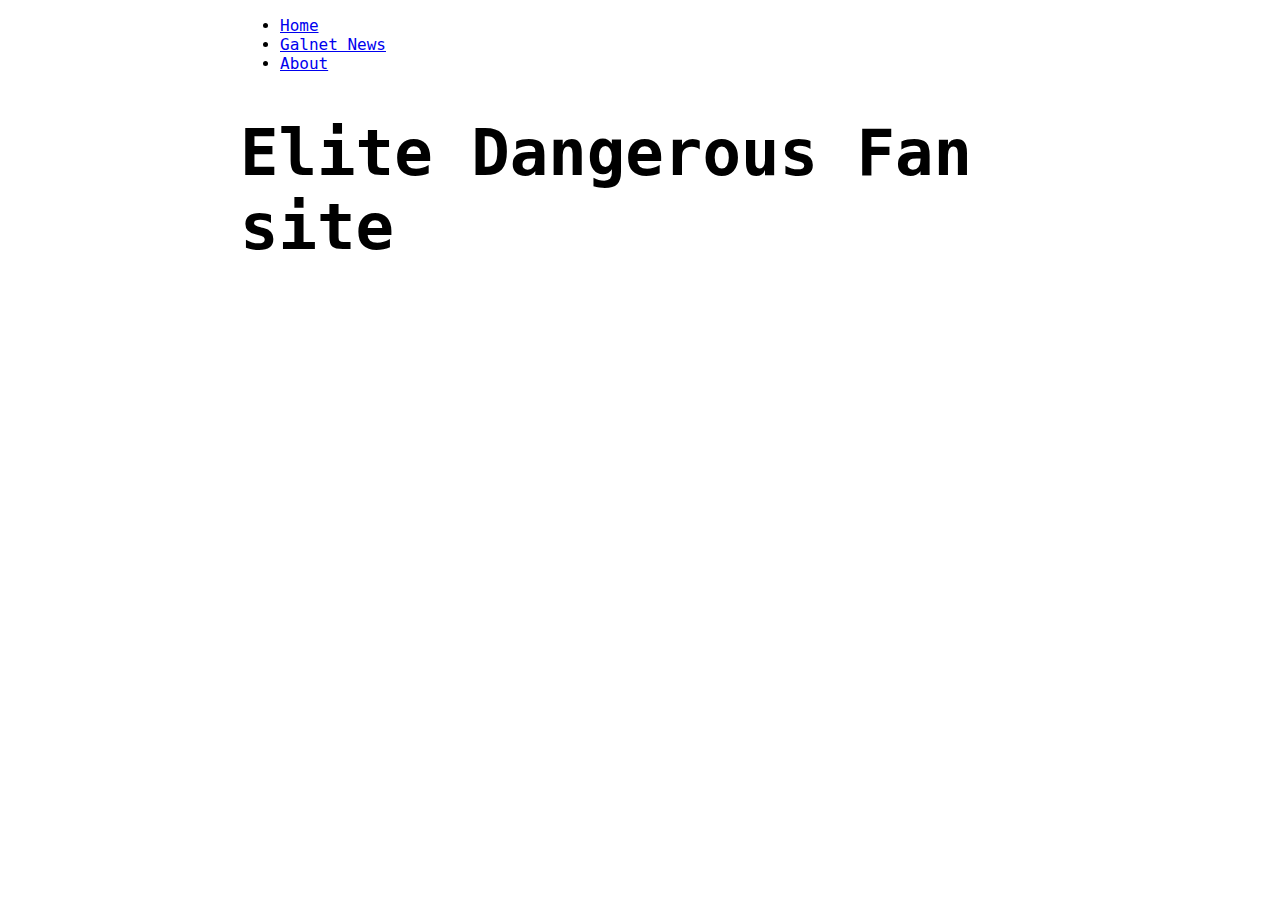
<file: index.html>
<!DOCTYPE html>
<html>
  <head>
    <meta charset="utf-8">
    <title>ED Fan Site</title>
    <link href="styles.css" rel="stylesheet">
  </head>
  
  <body>
    
    <!-- Page navigation -->
    <nav id="navi">
      <script src="navigation.js"></script>
    </nav>
    
    <!-- Page header -->
    <header>
      <h1>Elite Dangerous Fan site</h1>
    </header>
    
    <!-- Main content -->
    <section>
      <!-- Some content comes here -->
    </section>
    
  </body>
</html>
</file>
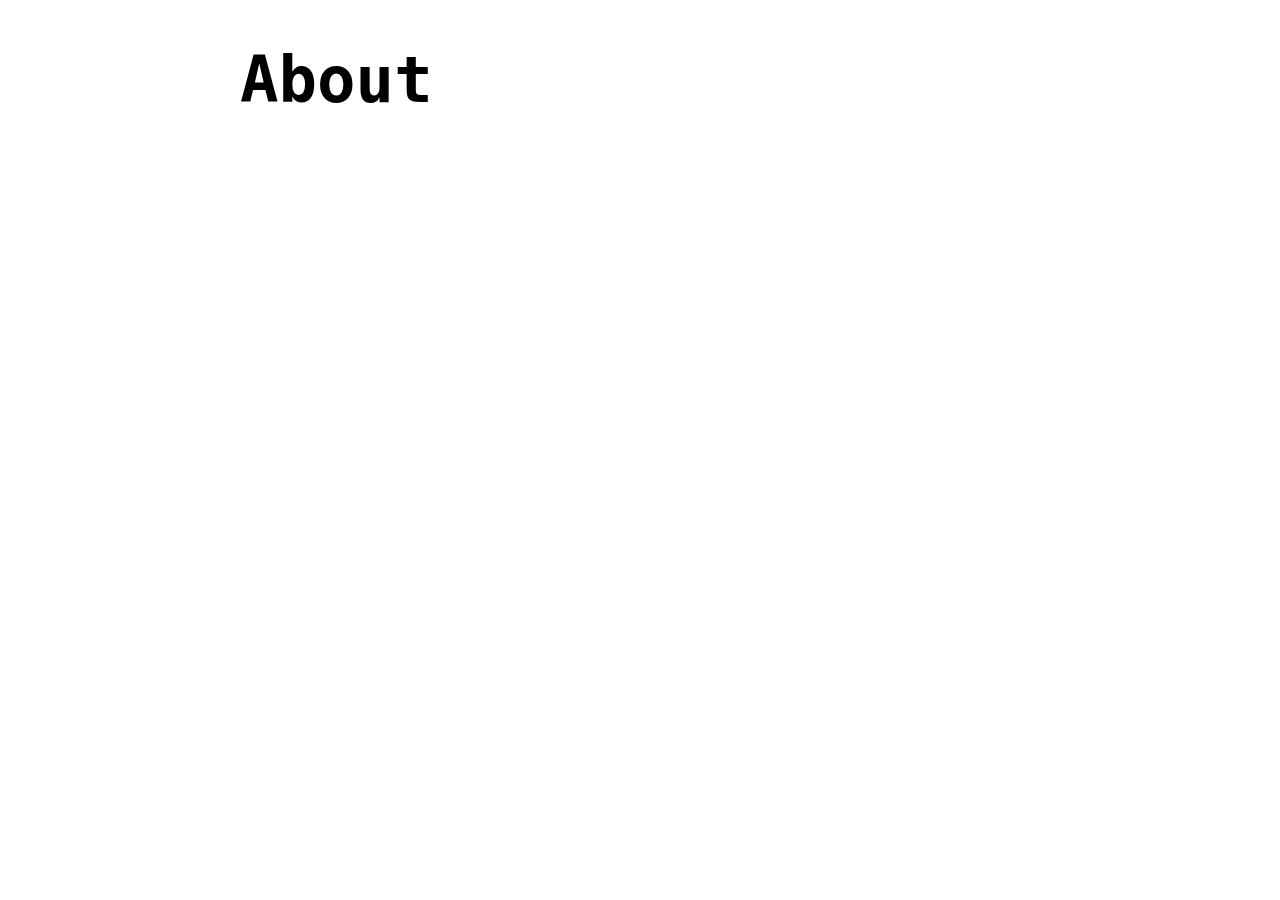
<file: about.html>
<!DOCTYPE html>
<html>
  <head>
    <meta charset="utf-8">
    <title>ED Fan Site - About</title>
    <link href="styles.css" rel="stylesheet">
  </head>
  <body>
    <!-- Page navigation -->
    <nav>
      <script src="navigation.js"></script>
    </nav>
    
    <!-- Page header -->
    <header>
      <h1>About</h1>
    </header>
    
    <!-- Main content -->
    <section>
    
    </section>
  </body>
</html>
</file>
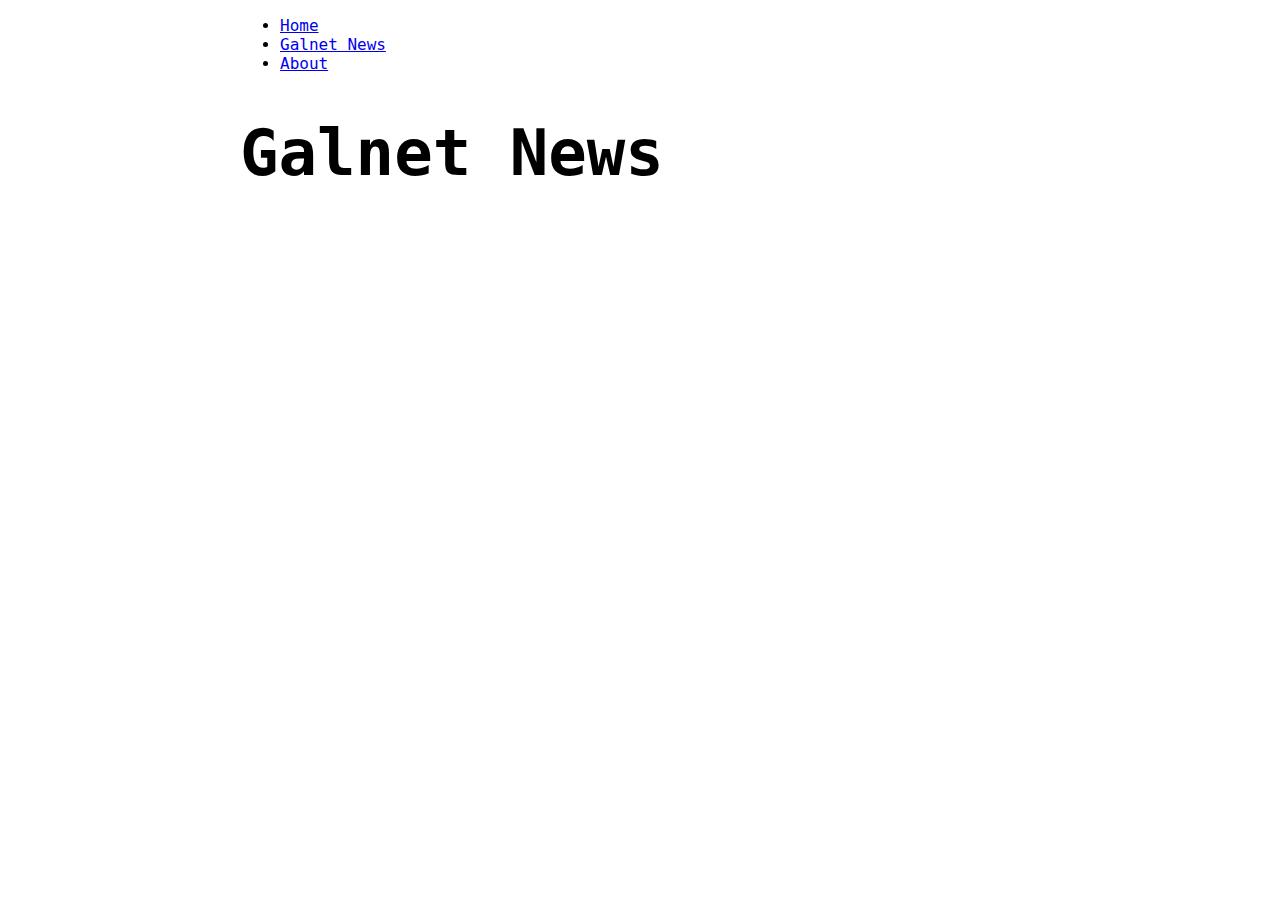
<file: news.html>
<!DOCTYPE html>
<html>
  <head>
    <meta charset="utf-8">
    <title>ED Fan Site - Galnet News</title>
    <link href="styles.css" rel="stylesheet">
  </head>
  <body>
    <!-- Page navigation -->
    <nav id="navi">
      <script src="navigation.js"></script>
    </nav>
    
    <!-- Page header -->
    <header>
      <h1>Galnet News</h1>
    </header>
    
    <!-- Main Content -->
    <section>
    
    </section>
    
    <!-- Scripts -->
    <script src="getNews.js"></script>
    
  </body>
</html>
</file>
<file: styles.css>
html { font-family: 'monospace'; }

body {
  width: 800px;
  margin: 0 auto;
}

h1 {
  font-family: 'Consolas', monospace;
  font-size: 4rem;
  color: black;
}

p {
  font-family: 'Lucida Console', monospace;
  font-size: 1rem;
  color: black;
}
</file>
